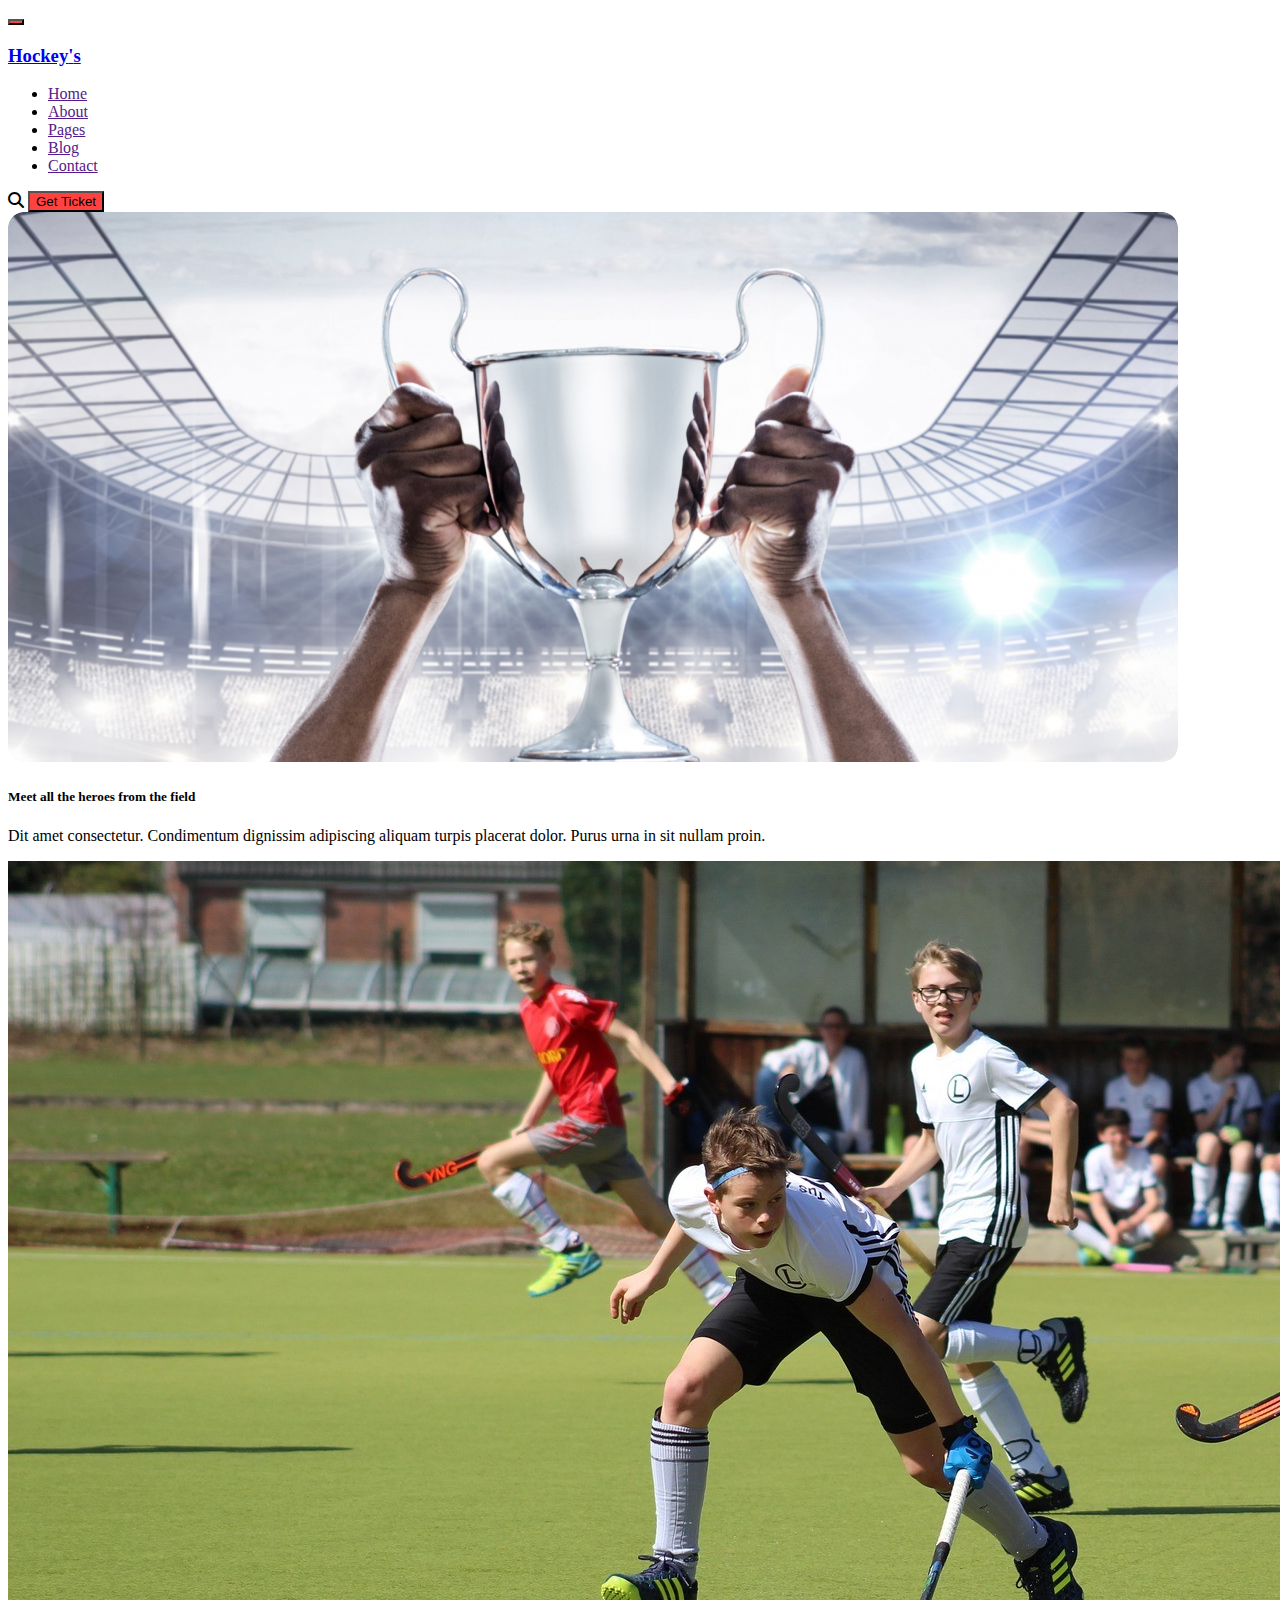
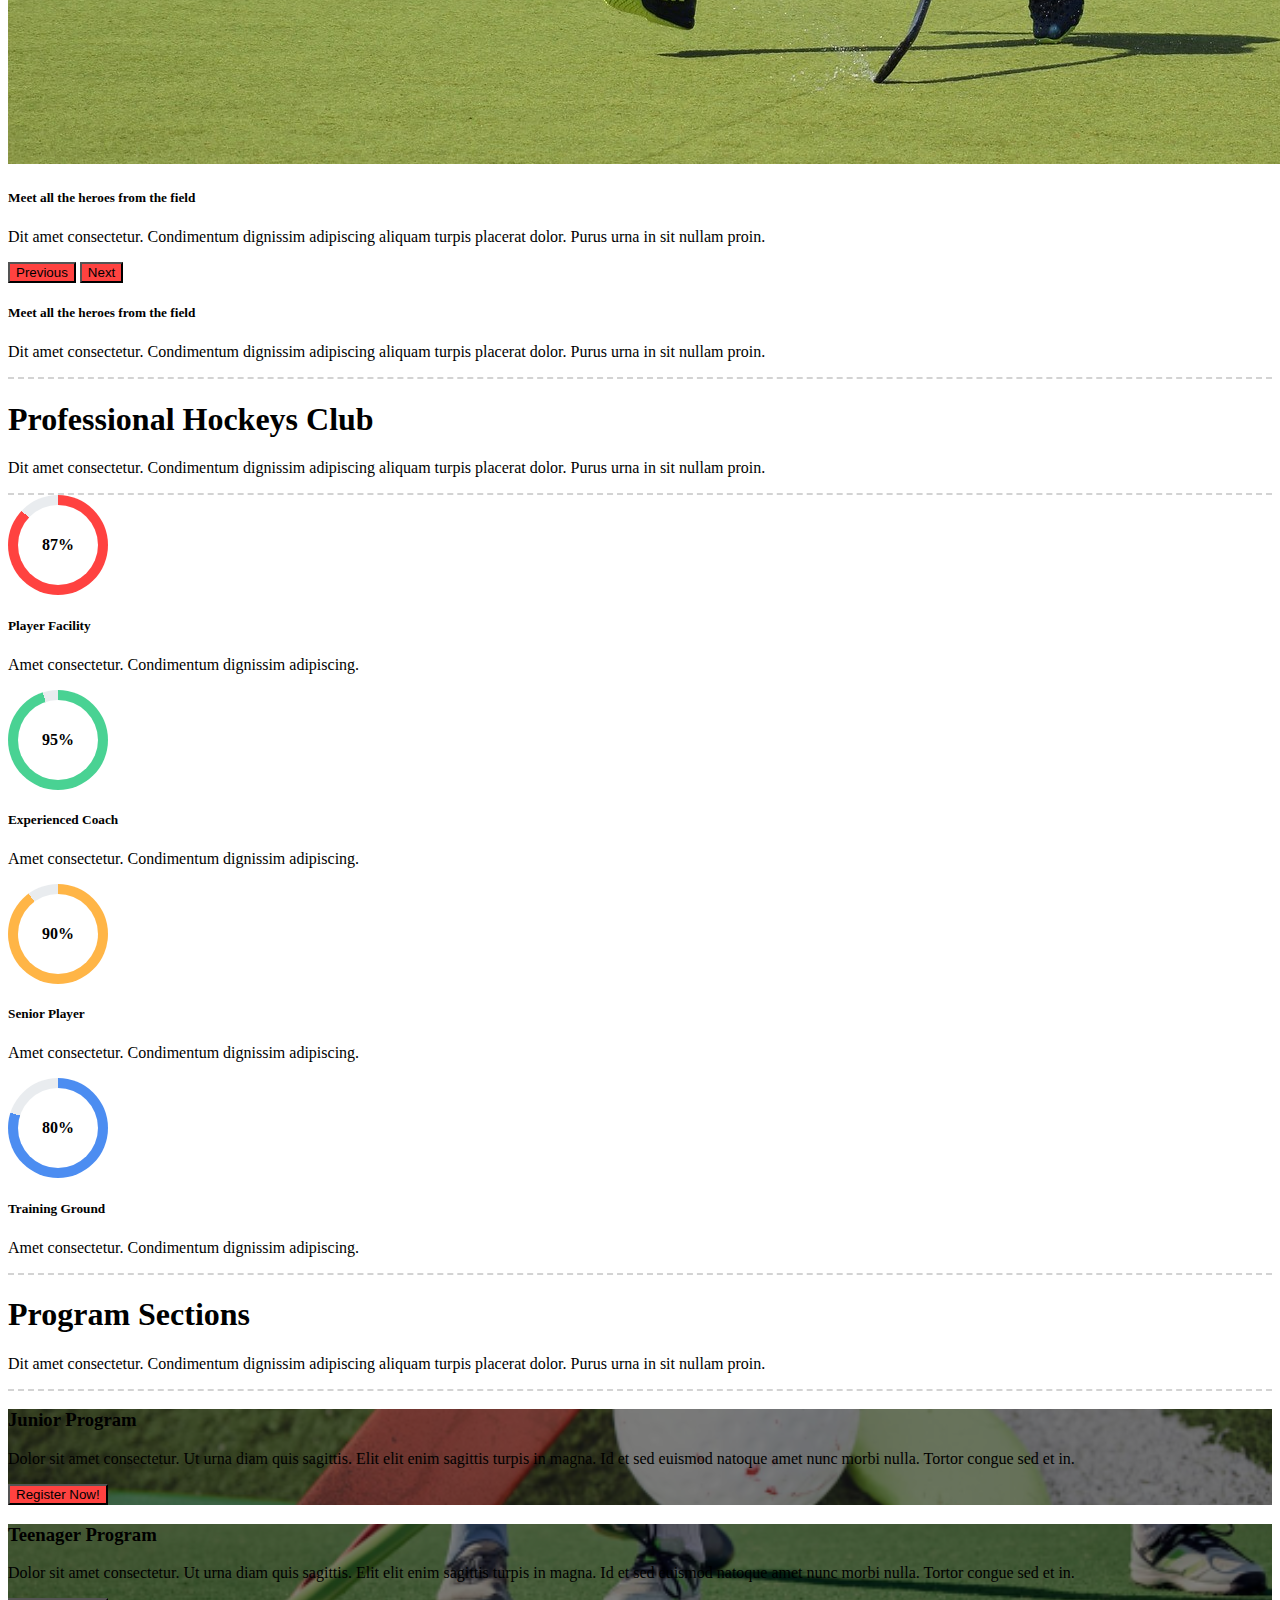
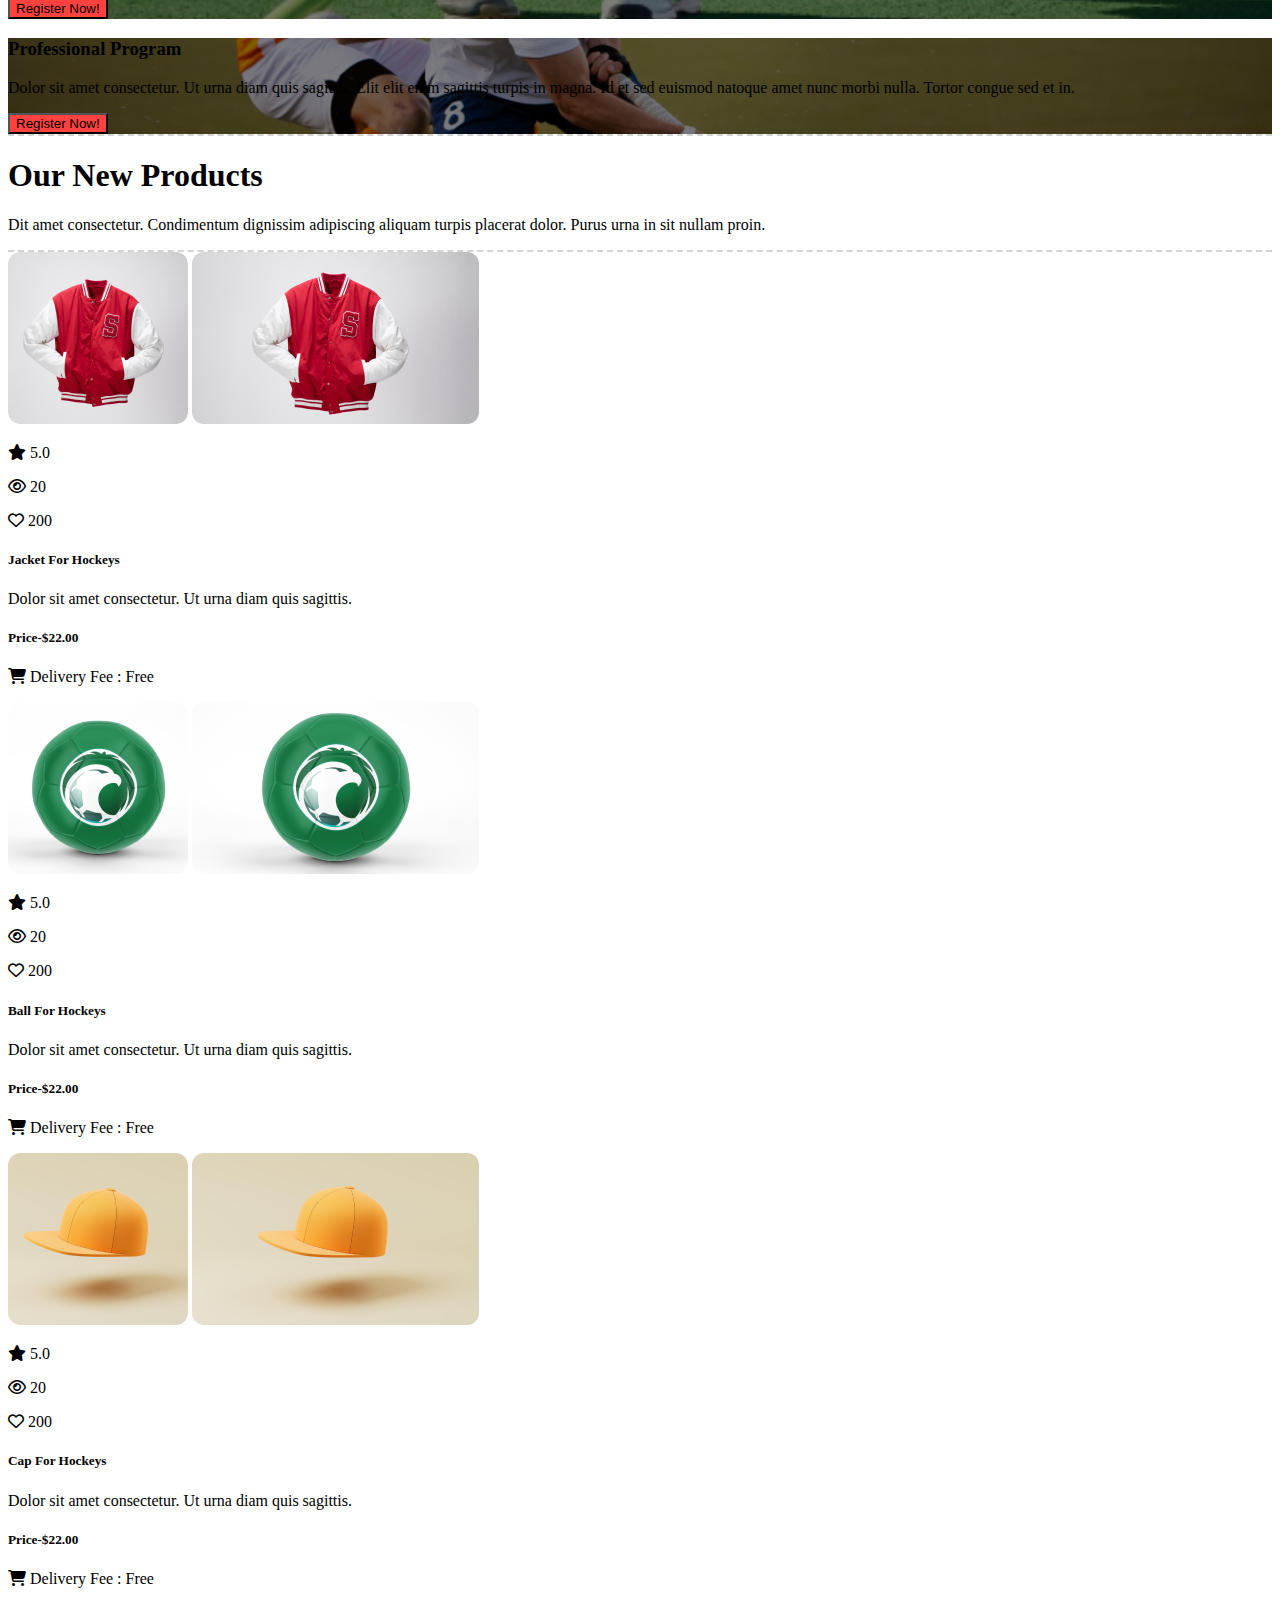
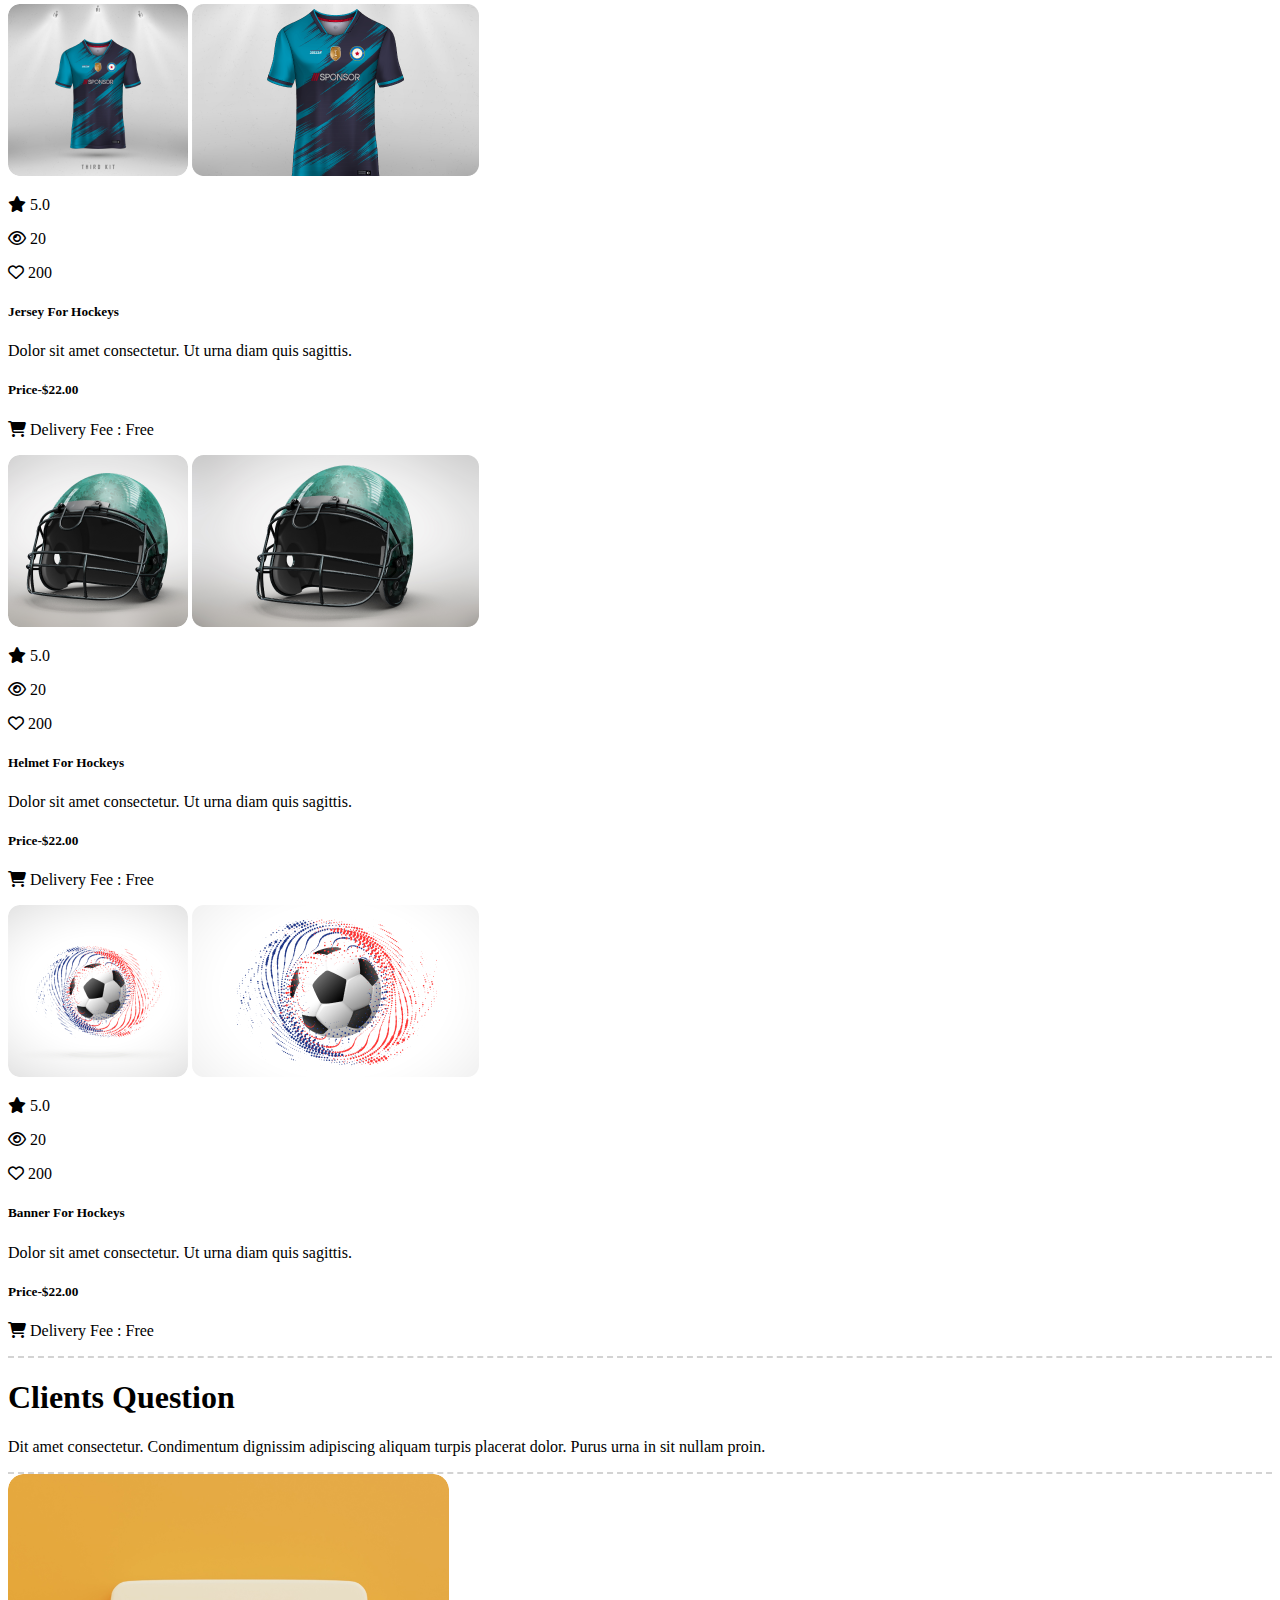
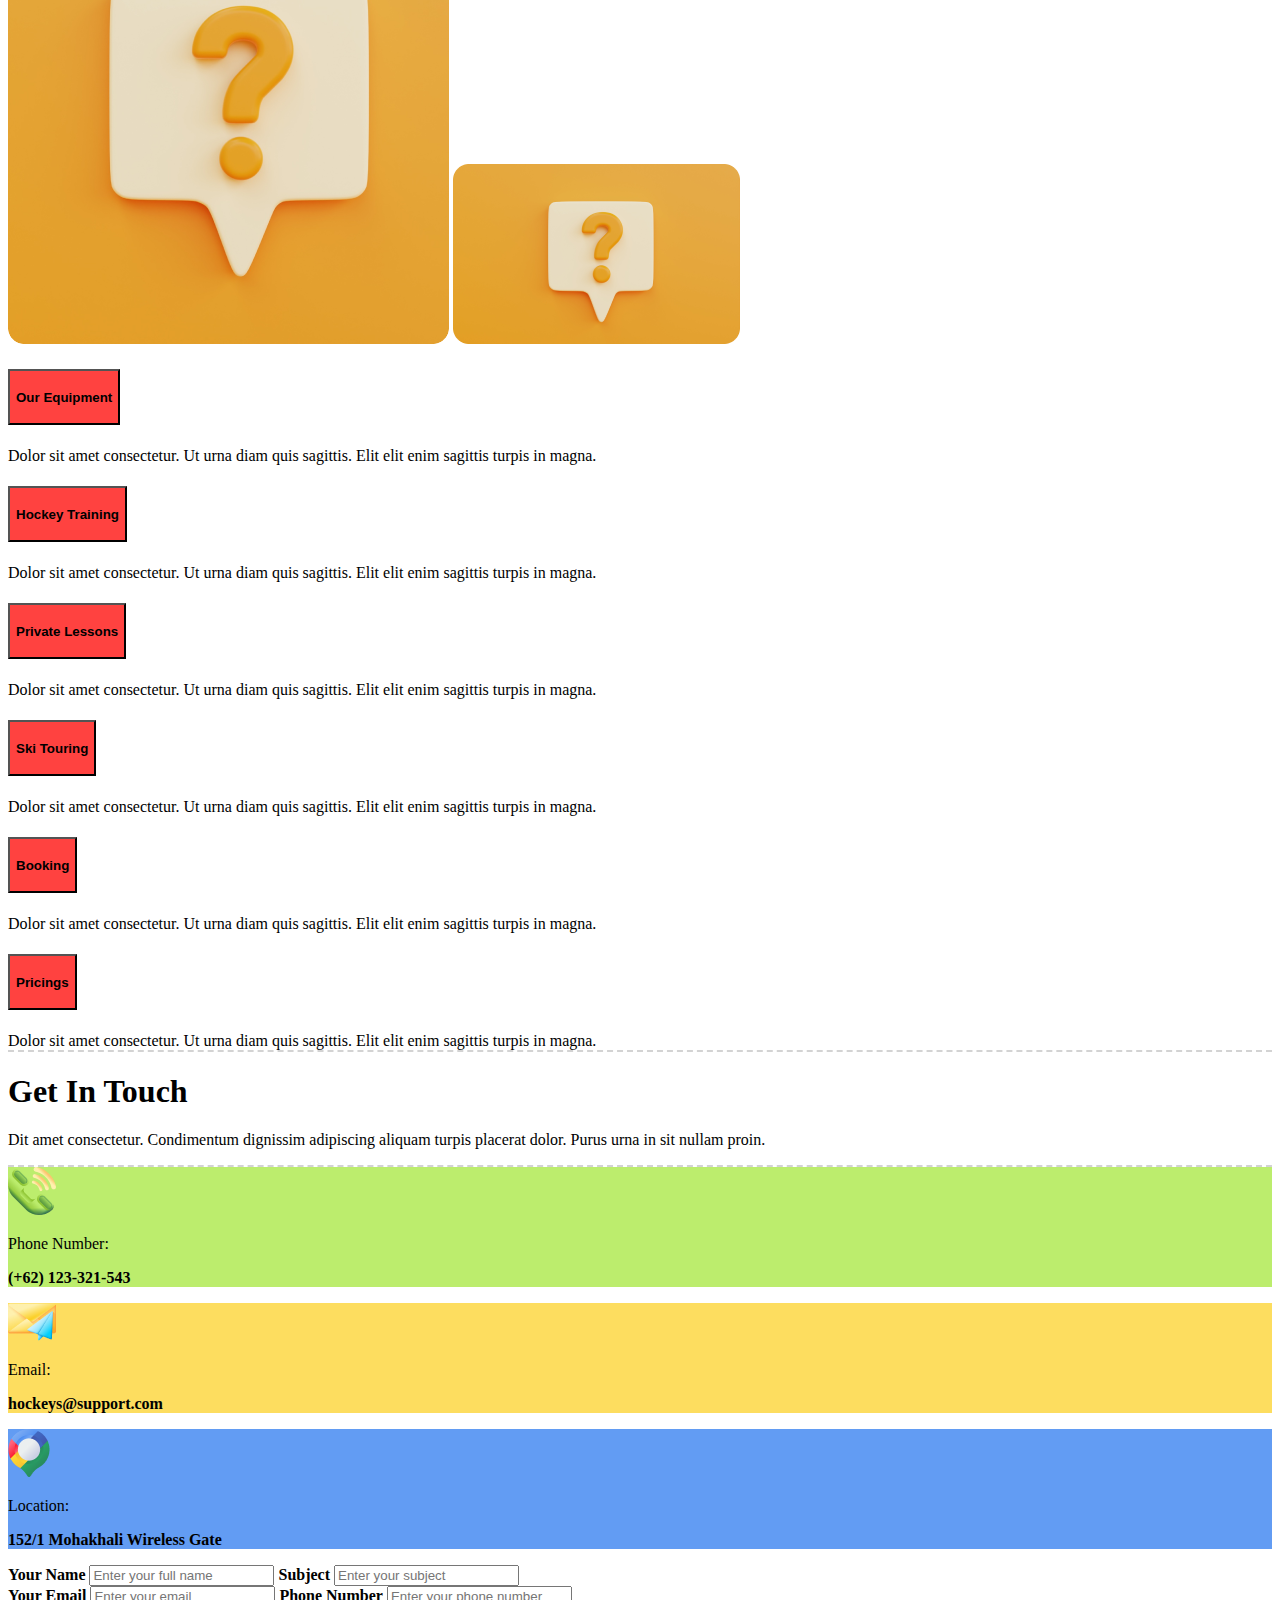
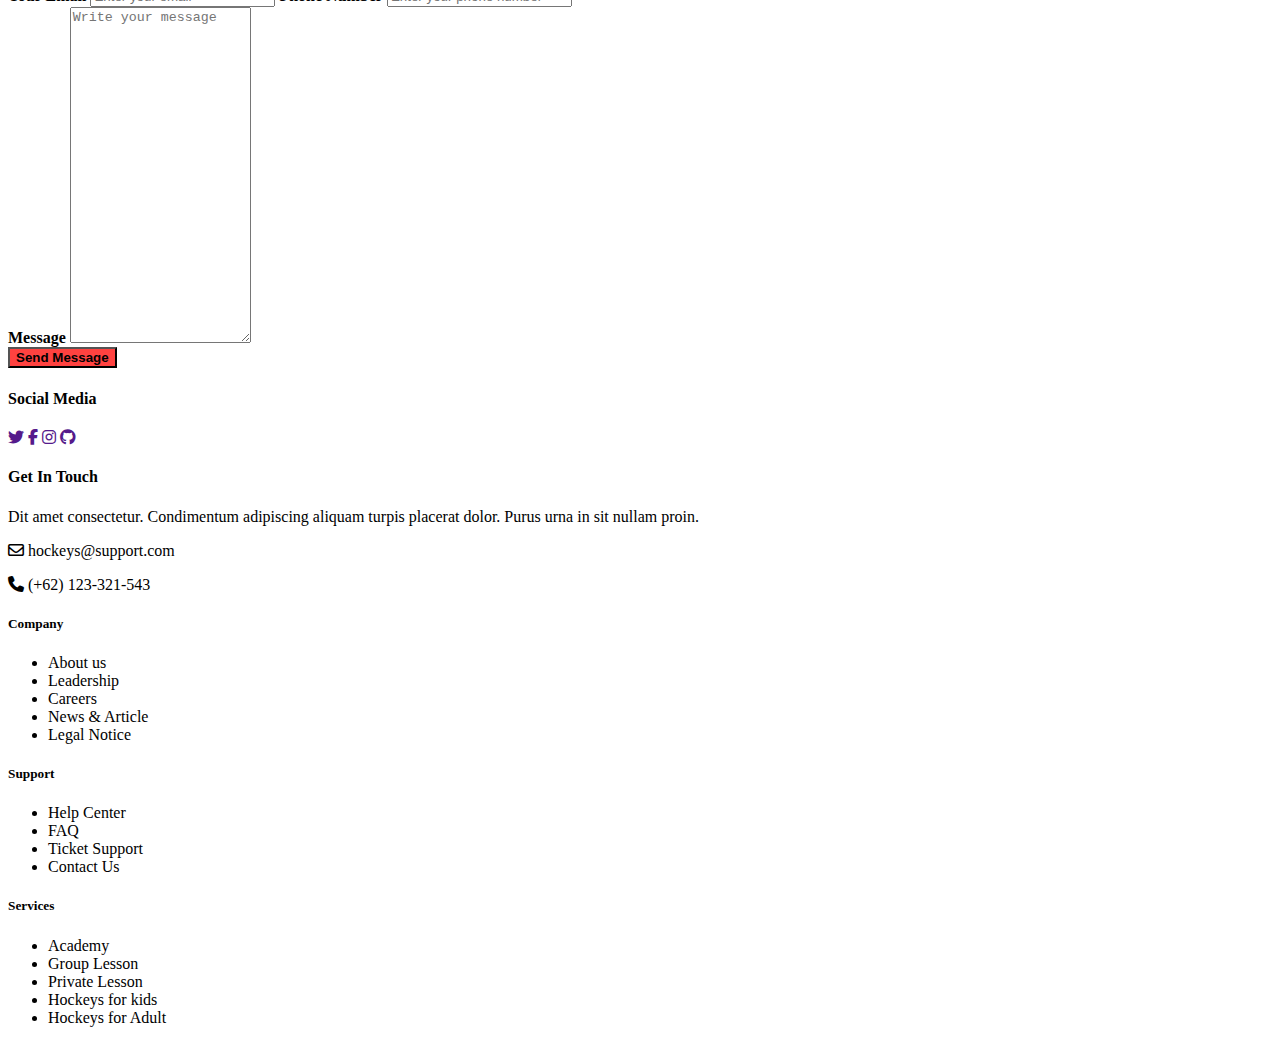
<file: practice module/3.5/index.html>
<!doctype html>
<html lang="en">

<head>
    <meta charset="utf-8">
    <meta name="viewport" content="width=device-width, initial-scale=1">
    <title></title>
    <link href="https://cdn.jsdelivr.net/npm/bootstrap@5.2.3/dist/css/bootstrap.min.css" rel="stylesheet"
        integrity="sha384-rbsA2VBKQhggwzxH7pPCaAqO46MgnOM80zW1RWuH61DGLwZJEdK2Kadq2F9CUG65" crossorigin="anonymous">
    <!-- Font Awesome -->
    <link rel="stylesheet" href="https://cdnjs.cloudflare.com/ajax/libs/font-awesome/6.7.2/css/all.min.css"
        integrity="sha512-Evv84Mr4kqVGRNSgIGL/F/aIDqQb7xQ2vcrdIwxfjThSH8CSR7PBEakCr51Ck+w+/U6swU2Im1vVX0SVk9ABhg=="
        crossorigin="anonymous" referrerpolicy="no-referrer" />
    <link rel="stylesheet" href="style.css">
    <!--link here google fonts by preference-->
</head>

<body>

    <header class="container-fluid py-1">
        <div class="container">
            <div class="row">
                <div class=" py-3">
                    <nav class="navbar navbar-expand-lg bg-body-tertiary align-items-sm-left">
                        <button class="navbar-toggler " type="button" data-bs-toggle="collapse"
                            data-bs-target="#navbarNavAltMarkup">
                            <span class="navbar-toggler-icon"></span>
                        </button>
                        <a class="navbar-brand" href="#">
                            <h3 class="fs-lg-2 fs-sm-1"><b>Hockey</b><span class="text-danger"><b>'</b></span><b>s</b>
                            </h3>
                        </a>
                        <div class="collapse navbar-collapse justify-content-center" id="navbarNavAltMarkup">
                            <ul class="navbar-nav">
                                <li class="nav-item">
                                    <a class="nav-link me-4 text-danger" href="">Home</a>
                                </li>
                                <li class="nav-item">
                                    <a class="nav-link me-4 text-black" href="">About</a>
                                </li>
                                <li class="nav-item">
                                    <a class="nav-link me-4 text-black" href="">Pages</a>
                                </li>
                                <li class="nav-item">
                                    <a class="nav-link me-4 text-black" href="">Blog</a>
                                </li>
                                <li class="nav-item">
                                    <a class="nav-link me-4 text-black" href="">Contact</a>
                                </li>
                            </ul>
                        </div>

                        <div class="gap-4">
                            <i class="fa-solid fa-magnifying-glass me-1 cursor-pointer d-none d-sm-inline"></i>
                            <button type="button" class="btn btn-danger cursor-pointer"> Get Ticket</button>
                        </div>
                    </nav>
                </div>
            </div>
        </div>
    </header>
    <section>
        <div class="container">
            <div id="carouselExample" class="carousel slide">
                <div class="carousel-inner">
                    <div class="carousel-item active position-relative">
                        <img src="cup.png" class="img-fluid w-100" alt="...">
                        <div
                            class="col-lg-6 d-none d-lg-block position-absolute bottom-0 end-0 bg-dark text-white px-4 py-4 rounded-4 me-5 mb-5">
                            <h5 class="fs-5 text-white">Meet all the heroes from the field</h5>
                            <p class=" mb-0 text-light">Dit amet consectetur. Condimentum dignissim adipiscing aliquam
                                turpis placerat dolor. Purus urna in sit nullam proin.</p>
                        </div>
                    </div>
                    <div class="carousel-item position-relative">
                        <img src="hockey.jpg" class="img-fluid rounded-4" alt="...">
                        <div
                            class="col-lg-6 d-none d-lg-block position-absolute bottom-0 end-0 bg-dark text-white px-4 py-4 rounded-4 me-5 mb-5">
                            <h5>Meet all the heroes from the field</h5>
                            <p class=" mb-0">Dit amet consectetur. Condimentum dignissim adipiscing aliquam turpis
                                placerat dolor. Purus urna in sit nullam proin.</p>
                        </div>
                    </div>
                </div>
                <button class="carousel-control-prev" type="button" data-bs-target="#carouselExample"
                    data-bs-slide="prev">
                    <span class="carousel-control-prev-icon" aria-hidden="true"></span>
                    <span class="visually-hidden">Previous</span>
                </button>
                <button class="carousel-control-next" type="button" data-bs-target="#carouselExample"
                    data-bs-slide="next">
                    <span class="carousel-control-next-icon" aria-hidden="true"></span>
                    <span class="visually-hidden">Next</span>
                </button>
            </div>
        </div>
    </section>
    <div class="container">
        <div class="col-12 d-lg-none bg-dark text-white py-4 px-3 rounded-4 mt-3 ">
            <h5>Meet all the heroes from the field</h5>
            <p class=" mb-0">Dit amet consectetur. Condimentum dignissim adipiscing aliquam turpis placerat dolor. Purus
                urna in sit nullam proin.</p>
        </div>
    </div>

    <div class="container">
        <div class="w-100 mt-5 py-4 text-center" id="box">
            <div class="col-12 col-sm-6 m-auto">
                <h1 class="fs-3 fs-sm-3"><b>Professional Hockeys Club</b></h1>
                <p class="">Dit amet consectetur. Condimentum dignissim adipiscing aliquam turpis placerat dolor.
                    Purus urna in sit nullam proin.</p>
            </div>
        </div>
    </div>

    <!-- <section> -->
    <div class="container mt-5">
        <div class="row justify-content-center g-4">
            <div class="col-12 col-md-3 d-flex justify-content-center">
                <div class="d-flex flex-column align-items-center text-center">
                    <div class="progress-circle" id="r">
                        <div class="progress-inner">87%</div>
                    </div>
                    <h5 class="mt-2">Player Facility</h5>
                    <p>Amet consectetur. Condimentum dignissim adipiscing.</p>
                </div>
            </div>
            <div class="col-12 col-md-3 d-flex justify-content-center">
                <div class="d-flex flex-column align-items-center text-center">
                    <div class="progress-circle" id="g">
                        <div class="progress-inner">95%</div>
                    </div>
                    <h5 class="mt-2">Experienced Coach</h5>
                    <p>Amet consectetur. Condimentum dignissim adipiscing.</p>
                </div>
            </div>
            <div class="col-12 col-md-3 d-flex justify-content-center">
                <div class="d-flex flex-column align-items-center text-center">
                    <div class="progress-circle" id="y">
                        <div class="progress-inner">90%</div>
                    </div>
                    <h5 class="mt-2">Senior Player</h5>
                    <p>Amet consectetur. Condimentum dignissim adipiscing.</p>
                </div>
            </div>
            <div class="col-12 col-md-3 d-flex justify-content-center">
                <div class="d-flex flex-column align-items-center text-center">
                    <div class="progress-circle" id="b">
                        <div class="progress-inner">80%</div>
                    </div>
                    <h5 class="mt-2">Training Ground</h5>
                    <p>Amet consectetur. Condimentum dignissim adipiscing.</p>
                </div>
            </div>
        </div>
    </div>


    <div class="container">
        <div class="w-100 mt-5 py-4 text-center" id="box">
            <div class="col-12 col-sm-6 m-auto">
                <h1 class="fs-3 fs-sm-3"><b>Program Sections</b></h1>
                <p class="">Dit amet consectetur. Condimentum dignissim adipiscing aliquam turpis placerat dolor.
                    Purus urna in sit nullam proin.</p>
            </div>
        </div>
    </div>

    <section>
        <div class="container mt-5">
            <div class="d-sm-flex gap-3 ">
                <div class="hoc11 px-4 py-2 px-lg-5 py-lg-5 rounded-4 text-white w-100">
                    <h3 class="fs-3 mt-5">Junior Program</h3>
                    <p>Dolor sit amet consectetur. Ut urna diam quis sagittis. Elit elit
                        enim sagittis turpis in magna. Id et sed euismod natoque amet nunc morbi nulla. Tortor congue
                        sed et
                        in.</p>
                    <button type="button" class="btn btn-danger cursor-pointer">Register Now!</button>
                </div>
                <div class="hoc2 px-4 py-2 px-lg-5 py-lg-5 mt-3 mt-md-0 rounded-4 text-white w-100 mt-sm-5 mt-md-0">
                    <h3 class="fs-3 mt-5">Teenager Program</h3>
                    <p>Dolor sit amet consectetur. Ut urna diam quis sagittis. Elit elit
                        enim sagittis turpis in magna. Id et sed euismod natoque amet nunc morbi nulla. Tortor congue
                        sed et
                        in.</p>
                    <button type="button" class="btn btn-danger cursor-pointer">Register Now!</button>
                </div>
            </div>

            <div class="hoc3 col-12 px-4 py-2 px-lg-5 py-lg-5 mt-3 rounded-4 text-white">
                <div class=" w-lg-50 w-100 py-5">
                    <h3 class="fs-3 mt-5">Professional Program</h3>
                    <p class="col-12 col-sm-6 text-wrap">Dolor sit amet consectetur. Ut urna diam quis sagittis. Elit
                        elit
                        enim sagittis turpis in magna. Id et sed euismod natoque amet nunc morbi nulla. Tortor
                        congue sed et
                        in.</p>
                    <button type="button" class="btn btn-danger cursor-pointer">Register Now!</button>
                </div>
            </div>
        </div>

    </section>
    <div class="container">
        <div class="w-100 mt-5 py-4 text-center" id="box">
            <div class="col-12 col-sm-6 m-auto">
                <h1 class="fs-3 fs-sm-3"><b>Our New Products</b></h1>
                <p class="">Dit amet consectetur. Condimentum dignissim adipiscing aliquam turpis placerat dolor.
                    Purus urna in sit nullam proin.</p>
            </div>
        </div>
    </div>

    <section class="container">
            <div class="container p-0 d-sm-flex d-block rounded-4 w-100 gap-3 mt-5  ">
                <div class=" p-3 border border-black rounded-4">
                    <div class="d-lg-flex py-3 gap-3">
                        <div class="py-sm-5 py-md-0">
                            <img src="jacket.png" class="img-fluid w-100 d-none d-lg-inline" alt="">
                            <img src="jacketsmall.png" class="img-fluid w-100 d-lg-none" alt="">
                        </div>
                        <div class="mt-4 mt-lg-0">
                            <div class="d-flex gap-4">
                                <div class="d-flex gap-4">
                                    <p><i class="fa-solid fa-star text-warning font-weight-light"></i> 5.0</p>
                                    <p><i class="fa-regular fa-eye font-weight-light"></i> 20</p>
                                    <p><i class="fa-regular fa-heart"></i> 200</p>
                                </div>
                            </div>
                            <h5 class="fs-5"><b>Jacket For Hockeys</b> </h3>
                                <p class="">Dolor sit amet consectetur. Ut urna diam quis sagittis. </p>
                                <div class="d-lg-flex gap-5">
                                    <h5 class="fs-5 text-danger"><b>Price-$22.00</b></h5>
                                    <p><i class="fa-solid fa-cart-shopping"></i> Delivery Fee : Free</p>
                                </div>
                        </div>
                    </div>
                </div>
                <div class="p-3 mt-3 mt-sm-0 border border-black rounded-4">
                    <div class="d-lg-flex py-3 gap-3 ">
                        <div class="">
                            <img src="ball.png" class="img-fluid w-100 d-none d-lg-inline" alt="">
                            <img src="ballsmall.png" class="img-fluid w-100 d-lg-none" alt="">
                        </div>
                        <div class="mt-4 mt-lg-0">
                            <div class="d-flex gap-4">
                                <div class="d-flex gap-4">
                                    <p><i class="fa-solid fa-star text-warning font-weight-light"></i> 5.0</p>
                                    <p><i class="fa-regular fa-eye font-weight-light"></i> 20</p>
                                    <p><i class="fa-regular fa-heart"></i> 200</p>
                                </div>
                            </div>
                            <h5 class="fs-5"><b>Ball For Hockeys</b> </h3>
                                <p class="">Dolor sit amet consectetur. Ut urna diam quis sagittis. </p>
                                <div class="d-flex gap-5">
                                    <div class="d-lg-flex gap-5">
                                        <h5 class="fs-5 text-danger"><b>Price-$22.00</b></h5>
                                        <p><i class="fa-solid fa-cart-shopping"></i> Delivery Fee : Free</p>
                                    </div>
                                </div>
                        </div>
                    </div>
                </div>
            </div>
            <div class="p-0 d-sm-flex d-block rounded-4 w-100 gap-3 mt-3">
                <div class="p-3  border border-black rounded-4">
                    <div class="d-lg-flex py-3 gap-3">
                        <div class="">
                            <img src="cap.png" class="img-fluid w-100 d-none d-lg-inline" alt="">
                            <img src="capsmall.png" class="img-fluid w-100 d-lg-none" alt="">
                        </div>
                        <div class="mt-4 mt-lg-0">
                            <div class="d-flex gap-4">
                                <div class="d-flex gap-4">
                                    <p><i class="fa-solid fa-star text-warning font-weight-light"></i> 5.0</p>
                                    <p><i class="fa-regular fa-eye font-weight-light"></i> 20</p>
                                    <p><i class="fa-regular fa-heart"></i> 200</p>
                                </div>
                            </div>
                            <h5 class="fs-5"><b>Cap For Hockeys</b> </h3>
                                <p class="">Dolor sit amet consectetur. Ut urna diam quis sagittis. </p>
                                <div class="d-flex gap-5">
                                    <div class="d-lg-flex gap-5">
                                        <h5 class="fs-5 text-danger"><b>Price-$22.00</b></h5>
                                        <p><i class="fa-solid fa-cart-shopping"></i> Delivery Fee : Free</p>
                                    </div>
                                </div>
                        </div>
                    </div>
                </div>
                <div class="p-3 mt-3 mt-sm-0 border border-black rounded-4">
                    <div class="d-lg-flex py-3 gap-3">
                        <div class="">
                            <img src="jersey.png" class="img-fluid w-100 d-none d-lg-inline" alt="">
                            <img src="jerseysmall.png" class="img-fluid w-100 d-lg-none" alt="">
                        </div>
                        <div class="mt-4 mt-lg-0">
                            <div class="d-flex gap-4">
                                <div class="d-flex gap-4">
                                    <p><i class="fa-solid fa-star text-warning font-weight-light"></i> 5.0</p>
                                    <p><i class="fa-regular fa-eye font-weight-light"></i> 20</p>
                                    <p><i class="fa-regular fa-heart"></i> 200</p>
                                </div>
                            </div>
                            <h5 class="fs-5"><b>Jersey For Hockeys</b> </h3>
                                <p class="">Dolor sit amet consectetur. Ut urna diam quis sagittis. </p>
                                <div class="d-flex gap-5">
                                    <div class="d-lg-flex gap-5">
                                        <h5 class="fs-5 text-danger"><b>Price-$22.00</b></h5>
                                        <p><i class="fa-solid fa-cart-shopping"></i> Delivery Fee : Free</p>
                                    </div>
                                </div>
                        </div>
                    </div>
                </div>
            </div>
            <div class="p-0 d-sm-flex d-block rounded-4 w-100 gap-3 mt-3">
                <div class="p-3  border border-black rounded-4">
                    <div class="d-lg-flex py-3 gap-3">
                        <div class="">
                            <img src="helmet.png" class="img-fluid w-100 d-none d-lg-inline" alt="">
                            <img src="helmetsmall.png" class="img-fluid w-100 d-lg-none" alt="">
                        </div>
                        <div class="mt-4 mt-lg-0">
                            <div class="d-flex gap-4">
                                <div class="d-flex gap-4">
                                    <p><i class="fa-solid fa-star text-warning font-weight-light"></i> 5.0</p>
                                    <p><i class="fa-regular fa-eye font-weight-light"></i> 20</p>
                                    <p><i class="fa-regular fa-heart"></i> 200</p>
                                </div>
                            </div>
                            <h5 class="fs-5"><b>Helmet For Hockeys</b> </h3>
                                <p class="">Dolor sit amet consectetur. Ut urna diam quis sagittis. </p>
                                <div class="d-flex gap-5">
                                    <div class="d-lg-flex gap-5">
                                        <h5 class="fs-5 text-danger"><b>Price-$22.00</b></h5>
                                        <p><i class="fa-solid fa-cart-shopping"></i> Delivery Fee : Free</p>
                                    </div>
                                </div>
                        </div>
                    </div>
                </div>
                <div class="p-3 mt-3 mt-sm-0 border border-black rounded-4">
                    <div class="d-lg-flex py-3 gap-3">
                        <div class="">
                            <img src="soccerball.png" class="img-fluid w-100 d-none d-lg-inline" alt="">
                            <img src="soccerballsmall 4.png" class="img-fluid w-100 d-lg-none" alt="">
                        </div>
                        <div class="mt-4 mt-lg-0">
                            <div class="d-flex gap-4">
                                <p><i class="fa-solid fa-star text-warning font-weight-light"></i> 5.0</p>
                                <p><i class="fa-regular fa-eye font-weight-light"></i> 20</p>
                                <p><i class="fa-regular fa-heart"></i> 200</p>
                            </div>
                            <h5 class="fs-5 "><b>Banner For Hockeys</b> </h5>
                            <p class="">Dolor sit amet consectetur. Ut urna diam quis sagittis. </p>
                            <div class="d-flex gap-5">
                                <div class="d-lg-flex gap-5">
                                    <h5 class="fs-5 text-danger"><b>Price-$22.00</b></h5>
                                    <p><i class="fa-solid fa-cart-shopping"></i> Delivery Fee : Free</p>
                                </div>
                            </div>
                        </div>
                    </div>
                </div>
            </div>
    </section>

    <div class="container">
        <div class="w-100 mt-5 py-4 text-center" id="box">
            <div class="col-12 col-sm-6 m-auto">
                <h1 class="fs-3 fs-sm-3"><b>Clients Question</b></h1>
                <p class="">Dit amet consectetur. Condimentum dignissim adipiscing aliquam turpis placerat dolor.
                    Purus urna in sit nullam proin.</p>
            </div>
        </div>
    </div>

    <div class="container">
        <div class="container d-lg-flex gap-3 px-3 py-3 border border-black rounded-4 mt-5">
            <div class="col-lg-5">
                <img src="question.png" class="img-fluid w-100 d-none d-lg-inline" alt="">
                <img src="questionsmall.png" class="img-fluid w-100 d-lg-none" alt="">
            </div>
            <div class="container col-lg-7 mt-lg-0 mt-4">
                <div class="accordion" id="accordionExample">
                    <div class="accordion-item">
                        <h4 class="accordion-header">
                            <button class="accordion-button" type="button" data-bs-toggle="collapse"
                                data-bs-target="#collapseOne" aria-expanded="true" aria-controls="collapseOne">
                                <h4 class="fs-5">Our Equipment</h4>
                            </button>
                        </h4>
                        <div id="collapseOne" class="accordion-collapse collapse show"
                            data-bs-parent="#accordionExample">
                            <div class="accordion-body">
                                Dolor sit amet consectetur. Ut urna diam quis sagittis. Elit elit enim sagittis
                                turpis
                                in magna.
                            </div>
                        </div>
                    </div>
                    <div class="accordion-item">
                        <h4 class="accordion-header">
                            <button class="accordion-button collapsed" type="button" data-bs-toggle="collapse"
                                data-bs-target="#collapseTwo" aria-expanded="false" aria-controls="collapseTwo">
                                <h4 class="fs-5">Hockey Training</h4>
                            </button>
                        </h4>
                        <div id="collapseTwo" class="accordion-collapse collapse" data-bs-parent="#accordionExample">
                            <div class="accordion-body">
                                Dolor sit amet consectetur. Ut urna diam quis sagittis. Elit elit enim sagittis
                                turpis
                                in magna.
                            </div>
                        </div>
                    </div>
                    <div class="accordion-item">
                        <h4 class="accordion-header">
                            <button class="accordion-button collapsed" type="button" data-bs-toggle="collapse"
                                data-bs-target="#collapseThree" aria-expanded="false" aria-controls="collapseThree">
                                <h4 class="fs-5">Private Lessons</h4>
                            </button>
                        </h4>
                        <div id="collapseThree" class="accordion-collapse collapse" data-bs-parent="#accordionExample">
                            <div class="accordion-body">
                                Dolor sit amet consectetur. Ut urna diam quis sagittis. Elit elit enim sagittis
                                turpis
                                in magna.
                            </div>
                        </div>
                    </div>
                    <div class="accordion-item">
                        <h4 class="accordion-header">
                            <button class="accordion-button collapsed" type="button" data-bs-toggle="collapse"
                                data-bs-target="#collapseFour" aria-expanded="false" aria-controls="collapseFour">
                                <h4 class="fs-5">Ski Touring</h4>
                            </button>
                        </h4>
                        <div id="collapseFour" class="accordion-collapse collapse" data-bs-parent="#accordionExample">
                            <div class="accordion-body">
                                Dolor sit amet consectetur. Ut urna diam quis sagittis. Elit elit enim sagittis
                                turpis
                                in magna.
                            </div>
                        </div>
                    </div>
                    <div class="accordion-item">
                        <h4 class="accordion-header">
                            <button class="accordion-button collapsed" type="button" data-bs-toggle="collapse"
                                data-bs-target="#collapseFive" aria-expanded="false" aria-controls="collapseFive">
                                <h4 class="fs-5">Booking</h4>
                            </button>
                        </h4>
                        <div id="collapseFive" class="accordion-collapse collapse" data-bs-parent="#accordionExample">
                            <div class="accordion-body">
                                Dolor sit amet consectetur. Ut urna diam quis sagittis. Elit elit enim sagittis
                                turpis
                                in magna.
                            </div>
                        </div>
                    </div>
                    <div class="accordion-item">
                        <h4 class="accordion-header">
                            <button class="accordion-button collapsed" type="button" data-bs-toggle="collapse"
                                data-bs-target="#collapseSix" aria-expanded="false" aria-controls="collapseSix">
                                <h4 class="fs-5">Pricings</h4>
                            </button>
                        </h4>
                        <div id="collapseSix" class="accordion-collapse collapse" data-bs-parent="#accordionExample">
                            <div class="accordion-body">
                                Dolor sit amet consectetur. Ut urna diam quis sagittis. Elit elit enim sagittis
                                turpis
                                in magna.
                            </div>
                        </div>
                    </div>
                </div>
            </div>
        </div>
    </div>

    <div class="container">
        <div class="w-100 mt-5 py-4 text-center" id="box">
            <div class="col-12 col-sm-6 m-auto">
                <h1 class="fs-3 fs-sm-3"><b>Get In Touch</b></h1>
                <p class="">Dit amet consectetur. Condimentum dignissim adipiscing aliquam turpis placerat dolor.
                    Purus urna in sit nullam proin.</p>
            </div>
        </div>
    </div>


    <section>
        <div class="container mt-5">
            <div class="row container">
                <div class="col-lg-5 col-12 border border-black p-5 rounded-4">
                    <div class="phone p-4 rounded-4">
                        <div>
                            <img src="call.png" class="img-fluid" alt="">
                            <p class="mt-4 mb-1 fs-6">Phone Number:</p>
                            <p><b>(+62) 123-321-543</b></p>
                        </div>
                    </div>
                    <div class="mail p-4 rounded-4 mt-3">
                        <div>
                            <img src="message.png" class="img-fluid" alt="">
                            <p class="">Email:</p>
                            <p><b>hockeys@support.com</b></p>
                        </div>
                    </div>
                    <div class="map p-4 rounded-4 mt-3">
                        <div>
                            <img src="map.png" class="img-fluid" alt="">
                            <p class="">Location:</p>
                            <p><b>152/1 Mohakhali Wireless Gate</b></p>
                        </div>
                    </div>
                </div>
                <div class="col-lg-7 col-12 px-4">
                    <form action="">
                        <div class="row mt-4 mt-lg-0">
                            <div class="col-sm-6 col-12">
                                <label for="name" class="fs-5"><b>Your Name</b></label>
                                <input type="text" class="mt-2 bg-light border border-none rounded-2 px-3 py-3 w-100"
                                    placeholder="Enter your full name">
                                <label for="subject" class="fs-5 mt-3"><b>Subject</b></label>
                                <input type="text" class="mt-2 bg-light border border-none rounded-2 px-3 py-3 w-100"
                                    placeholder="Enter your subject">
                            </div>
                            <div class="col-sm-6 col-12">
                                <label for="email" class="fs-5"><b>Your Email</b></label>
                                <input type="text" class="mt-2 bg-light border border-none rounded-2 px-3 py-3 w-100"
                                    placeholder="Enter your email">
                                <label for="subject" class="fs-5 mt-3"><b>Phone Number</b></label>
                                <input type="text" class="mt-2 bg-light border border-none rounded-2 px-3 py-3 w-100"
                                    placeholder="Enter your phone number"><br>
                            </div>
                            <div class="w-100">
                                <label for="message" class="fs-5 mt-3"><b>Message</b></label>
                                <textarea class="form-control mt-2 bg-light border border-none rounded-2 px-3 py-3"
                                    placeholder="Write your message" id="floatingTextarea2"
                                    style="height: 330px"></textarea>
                            </div>
                            <div class="container"><button
                                    class="w-100 mt-4 fs-5 text-white border border-none p-2 rounded-3"><b>Send
                                        Message</b></button></div>
                        </div>
                    </form>
                </div>
            </div>
        </div>
    </section>

    <section class="container">
        <div class="container text-center mt-5 bg-light py-5 rounded-4">
            <h4><b>Social Media</b></h4>
            <div class="d-flex justify-content-center gap-4 mt-4">
                <a class="text-dark" href=""><i class="fa-brands fa-twitter fs-4 "></i></a>
                <a class="text-dark" href=""><i class="fa-brands fa-facebook-f fs-4"></i></a>
                <a class="text-dark" href=""><i class="fa-brands fa-instagram fs-4"></i></a>
                <a class="text-dark" href=""><i class="fa-brands fa-github fs-4"></i></a>
            </div>
        </div>
    </section>

    <footer class="bg-black mt-5 ">
        <div class="container">
            <div class="row container">
                <div class=" d-sm-flex justify-content-between py-5 px-0 text-center text-sm-start">
                    <div class=" col-12 col-sm-2">
                        <h4 class="text-white"><b>Get In Touch</b></h4>
                        <p class="text-secondary">Dit amet consectetur. Condimentum adipiscing aliquam turpis placerat
                            dolor. Purus urna in sit nullam proin. </p>
                        <p class="text-light"><i class="fa-regular fa-envelope text-danger"></i> hockeys@support.com
                        </p>
                        <p class="text-light"><i class="fa-solid fa-phone text-danger"></i> (+62) 123-321-543</p>
                    </div>
                    <div class="col-12 col-sm-2 text-center text-sm-start mt-4 mt-sm-0">
                        <h5 class="fs-5 text-white"><b>Company</b></h5>
                        <ul class="list-unstyled text-secondary mt-4">
                            <li>About us</li>
                            <li>Leadership</li>
                            <li>Careers</li>
                            <li>News & Article</li>
                            <li>Legal Notice</li>
                        </ul>
                    </div>
                    <div class="col-12 col-sm-1 text-center text-sm-start mt-4 mt-sm-0">
                        <h5 class="text-white">Support</h5>
                        <ul class="list-unstyled text-secondary mt-4">
                            <li>Help Center</li>
                            <li>FAQ</li>
                            <li>Ticket Support</li>
                            <li>Contact Us</li>
                        </ul>
                    </div>
                    <div class="col-12 col-sm-2 text-center text-sm-start mt-4 mt-sm-0">
                        <h5 class="text-white">Services</h5>
                        <ul class="list-unstyled text-secondary mt-4">
                            <li>Academy</li>
                            <li>Group Lesson</li>
                            <li>Private Lesson</li>
                            <li>Hockeys for kids</li>
                            <li>Hockeys for Adult</li>
                        </ul>
                    </div>
                </div>
            </div>
        </div>
    </footer>


    <script src="https://cdn.jsdelivr.net/npm/bootstrap@5.2.3/dist/js/bootstrap.bundle.min.js"
        integrity="sha384-kenU1KFdBIe4zVF0s0G1M5b4hcpxyD9F7jL+jjXkk+Q2h455rYXK/7HAuoJl+0I4"
        crossorigin="anonymous"></script>
</body>

</html>
</file>
<file: practice module/3.5/style.css>
#navbarNavAltMarkup ul li a {
    margin-right: 50px;
}

.hoc11 {
    background: rgba(0, 0, 0, 0.5)url("hoc1.png");
    background-size: cover;
    background-blend-mode: darken;
    background-position: center;
}

.hoc2 {
    background: rgba(0, 0, 0, 0.5)url("hoc2.png");
    background-size: cover;
    background-blend-mode: darken;
    background-position: center;
}

.hoc3 {
    background: rgba(0, 0, 0, 0.5)url("hoc3.png");
    background-size: cover;
    background-blend-mode: darken;
    background-position: center;
}

.progress-circle {
    width: 100px;
    height: 100px;
    border-radius: 50%;
    display: flex;
    justify-content: center;
    align-items: center;
    position: relative;
}

.progress-inner {
    width: 80px;
    height: 80px;
    border-radius: 50%;
    background: #fff;
    display: flex;
    justify-content: center;
    align-items: center;
    font-weight: bold;
    font-size: 1rem;
    color: black;
    position: absolute;
}

@media (max-width: 576px) {
    .progress-circle {
        width: 70px;
        height: 70px;
    }

    .progress-inner {
        width: 50px;
        height: 50px;
        font-size: 0.8rem;
    }
}

#r {
    background: conic-gradient(#FF4240 87%, #e9ecef 85%);

}

#g {
    background: conic-gradient(#49D293 95%, #e9ecef 95%);
}

#y {
    background: conic-gradient(#FFB546 90%, #e9ecef 90%);
}

#b {
    background: conic-gradient(#4C8DF1 80%, #e9ecef 0%);
}

#box {
    border-top: 2px dashed lightgray;
    border-bottom: 2px dashed lightgray;
}

.phone {
    background-color: #BCED6D;
}

.mail {
    background-color: #FDDD5F;
}

.map {
    background-color: #629CF3;
}

button,
.btn {
    background-color: #FF4240;
}

input:focus {
    outline: none;
}
</file>
